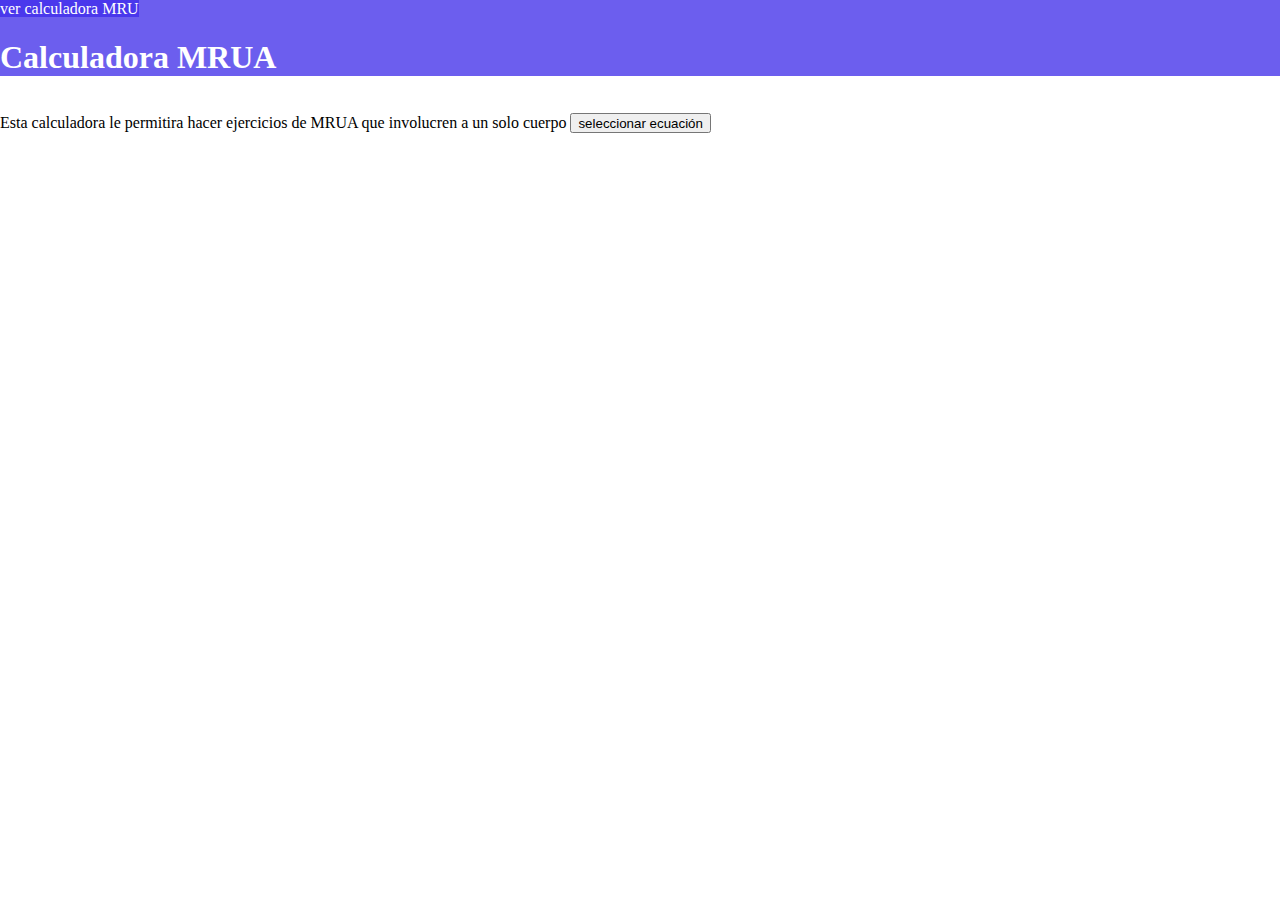
<file: index.html>
<!DOCTYPE html>
<html lang="en">
<head>
    <meta charset="UTF-8">
    <meta name="viewport" content="width=device-width, initial-scale=1.0">
    <title>Calculadora MRUA</title>
    <link rel="stylesheet" href="./css/index.css">
    <script src="./js/index.js"></script>
</head>
<body>
    <header><a href="./html/mru.html" id="ver_calculadora_mru">ver calculadora MRU</a>
        <h1>Calculadora MRUA</h1></header>
    
    
    <div class="divisor">
        <p>Esta calculadora le permitira hacer ejercicios de MRUA que involucren a un solo cuerpo</p>
        <button onclick="calcular()">seleccionar ecuación</button>
    </div>
    <dialog id="calculadoraMRUA">
        <p class="textocalculadora">
            ¿En su problema le dieron valores de distancia o le piden hallar alguna distancia?
        </p>
        <select name="" id="seleccion">
            <option value="si">
                si
            </option>
            <option value="no">
                no
            </option>
        </select>
        <button onclick="aceptar()">aceptar</button>
    </dialog>
    <div id="contenedorest"></div>
    <div id="input"></div>
    <div id="resultados"></div>
    <div></div>

</body>
</html>
</file>
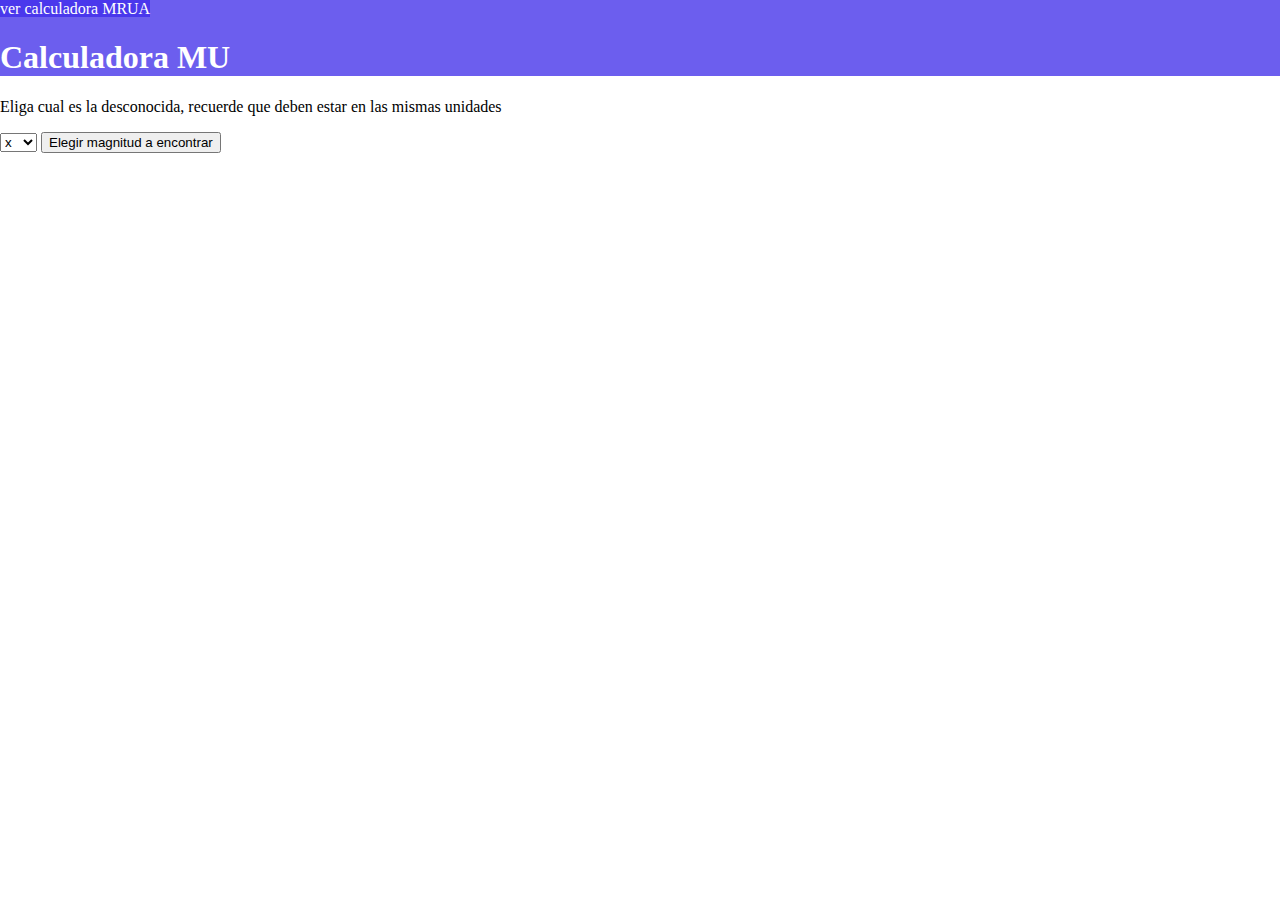
<file: html/mru.html>
<!DOCTYPE html>
<html lang="en">
<head>
    <meta charset="UTF-8">
    <meta name="viewport" content="width=device-width, initial-scale=1.0">
    <title>Calculadora MRU</title>
    <script src="../js/js.js"></script>
    <link rel="stylesheet" href="../css/x.css">
</head>
<body>
    <header><a  href="../index.html" id="ver_calculadora_mrua">ver calculadora MRUA</a>
        <h1>Calculadora MU</h1></header>

    
<p>Eliga cual es la desconocida, recuerde que deben estar en las mismas unidades</p>
<select id="seleccion">
    <option value="t" >t</option>
    <option value="to">t0</option>
    <option value="v" >v</option>
    <option value="x" selected>x</option>
    <option value="xo">x0</option>
</select>
<button onclick="mostrarConstantes()" id="botoncito">Elegir magnitud a encontrar</button><br>
<div id="contenedor_de_contenedor"></div>
<div id="resultadoouput"></div>
<div></div>
</body>
</html>
</file>
<file: css/index.css>
#ver_calculadora_mru{
    text-decoration: none;
    background-color: rgb(219, 216, 216);
    color: black;
    border: 1px black solid;
}
#ver_calculadora_mru:hover{
    background-color: rgb(194, 188, 188);
}
.divisor{
display: flex;
gap: 4px;
}
.divisor > button{
    margin-top:15px;
    height: 20px;
    }
    .contenedor{
        display: grid;
        font-size: 30px;
         width: 100%;
         font: bold;
    }
    .contenedor_lado_contenedor_{
        display: flex;
         gap: 10px;
         height: 100px;
     }
     .contenedor_ecuacion, .resultadocasilla,.valores{
        display: flex;
     }
    
     .sad{
        display: flex;
     }
     .antes_integral_,.despues_integral_,.igual{
         align-content: center;
     }
     .integral_{
         background-image:url(../recursos/imagenes/simIntegral.png);
     background-repeat: no-repeat;
        background-position: center;
        width: 40px;
        align-content: space-between;
        
     }
     
     .parte_arriba_integral_{
         margin-left: 35px;
         margin-top: 0px;
         font-size: 20px;
     }
     body{
         height: 100dvh;
         margin: 0px;
         
         
     }
     .parte_abajo_integral_{
         margin-left: 16px;
         margin-top: 60px;
         font-size: 20px;
     
     }
     #ver_calculadora_mru{
        text-decoration: none;
        background-color: rgb(108, 94, 238);
        color: white;
        border: 0;
    
    }
    #ver_calculadora_mru:hover{
        background-color: rgb(74, 56, 236);
    }#espacio{
        display: flex;
        align-content: center;
        
    }
    #espacio > input{
        margin-top: 10px;
        height: 20px;
        margin-right: 20px;
        width: 200px;
    }
    header{
        background-color: rgb(108, 94, 238);
        color: white;
    }
</file>
<file: css/x.css>
.contenedor{
    display: grid;
    font-size: 30px;
     width: 100%;
     font: bold;
}
.contenedor_lado_contenedor_{
    display: flex;
     gap: 10px;
     height: 100px;
 }
 .contenedor_ecuacion, .resultadocasilla,.valores{
    display: flex;
 }

 .sad{
    display: flex;
 }
 .antes_integral_,.despues_integral_,.igual{
     align-content: center;
 }
 .integral_{
     background-image:url(../recursos/imagenes/simIntegral.png);
 background-repeat: no-repeat;
    background-position: center;
    width: 40px;
    align-content: space-between;
    
 }
 .parte_arriba_integral_{
     margin-left: 35px;
     margin-top: 0px;
     font-size: 20px;
 }
 body{
     height: 100dvh;
     margin: 0px;
     
     
 }
 .parte_abajo_integral_{
     margin-left: 16px;
     margin-top: 60px;
     font-size: 20px;
 
 }
 #ver_calculadora_mrua{
    text-decoration: none;
    background-color: rgb(108, 94, 238);
    color: white;

}
#ver_calculadora_mrua:hover{
    background-color: rgb(74, 56, 236);
}#espacio{
    display: flex;
    align-content: center;
    
}
#espacio > input{
    margin-top: 10px;
    height: 20px;
    margin-right: 20px;
}
header{
    background-color: rgb(108, 94, 238);
    color: white;
}
</file>
